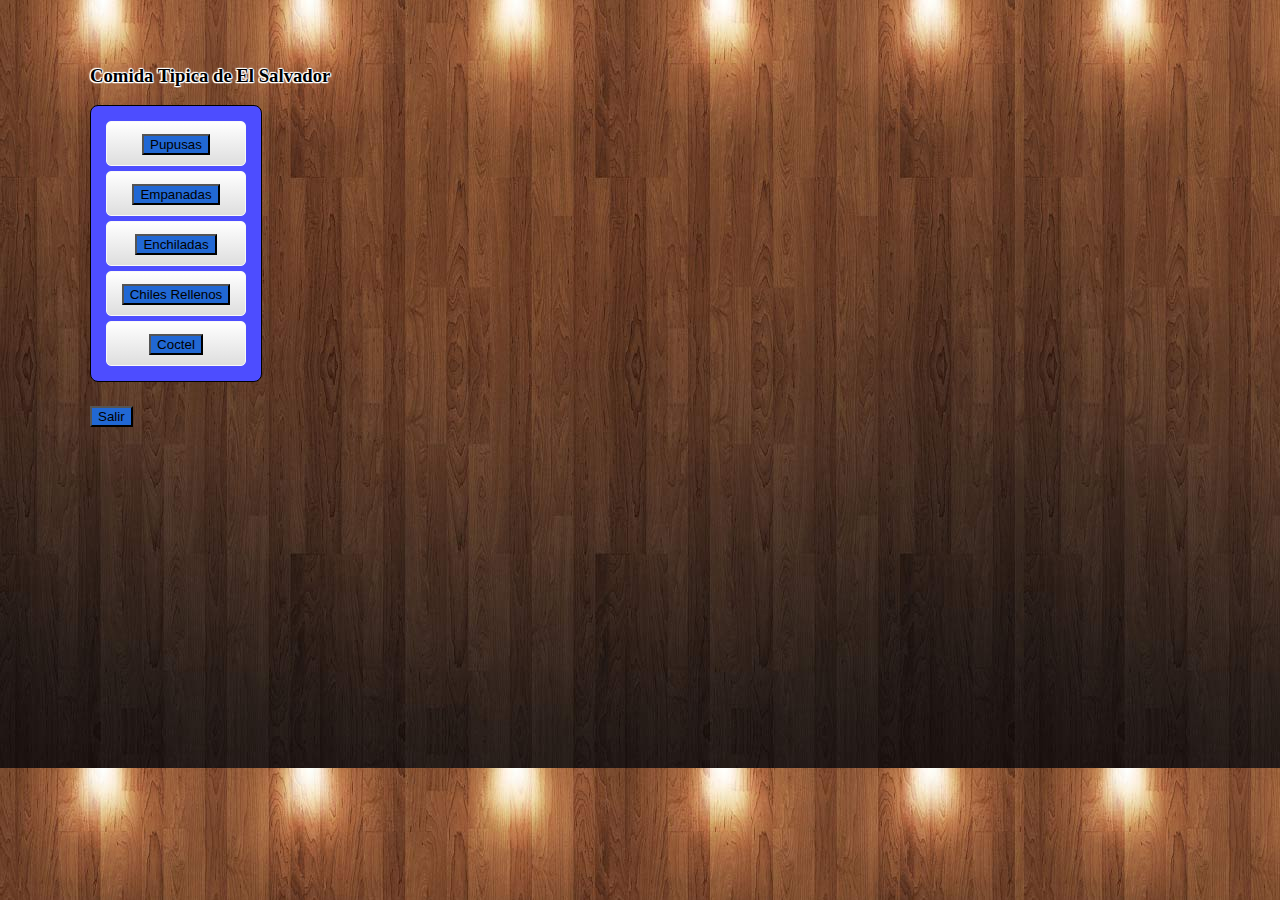
<file: menu.html>
<!DOCTYPE html>
<html lang="es">
<head>
<meta name="viewport" content="width=device-width, initial-scale=1.0" />
<!--[if lte IE 8]><meta http-equiv="X-UA-Compatible" content="chrome=1" /><![endif]-->
<title>Menú</title>
<link rel="stylesheet" type="text/css" href="style/stylemenu.css"/>
</head>
<body>
<body background="fon.jpg" style="background-attachment:fixed">
<br>
</div>
<br>
<h3>Comida Tipica de El Salvador<h3>
<div id="menu">
    <menu><input type="button" style="background-color:#2168d4"  onClick="window.open('pupusas.html',target='_self')" value="Pupusas" ></menu>
    

<menu><input type="button" style="background-color:#2168d4"  onClick="window.open('empanada.html',target='_self')" value="Empanadas" ></menu>
    
<menu><input type="button" style="background-color:#2168d4"  onClick="window.open('enchiladas.html',target='_self')" value="Enchiladas" ></menu>
    <menu><input type="button" style="background-color:#2168d4"  onClick="window.open('cafe1.html',target='_self')" value="Chiles Rellenos"> </menu>
 
<menu><input type="button" style="background-color:#2168d4"   onClick="window.open('coctel.html',target='_self')" value="Coctel"> </menu>
</div>
<br>

<input type="button" style="background-color:#2168d4"  onClick="window.open('index.html',target='_self')" value="Salir" 

</body>
</html>
</file>
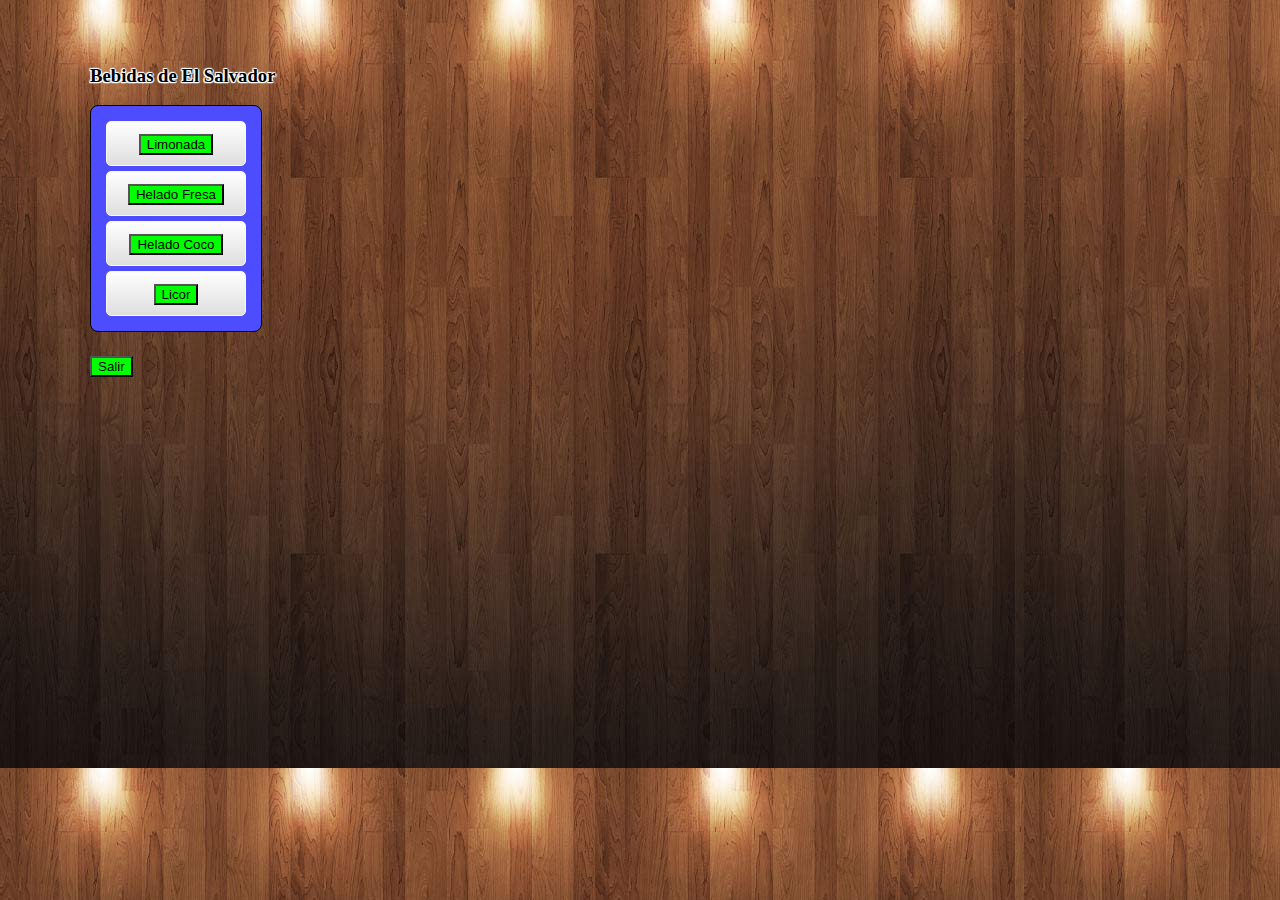
<file: menu2.html>
<!DOCTYPE html>
<html lang="es">
<head>
<meta name="viewport" content="width=device-width, initial-scale=1.0" />
<!--[if lte IE 8]><meta http-equiv="X-UA-Compatible" content="chrome=1" /><![endif]-->
<title>Menú</title>
<link rel="stylesheet" type="text/css" href="style/stylemenu.css"/>
</head>
<body>
<body background="fon.jpg" style="background-attachment:fixed">
<br>
</div>
<br>
<h3>Bebidas de El Salvador<h3>
<div id="menu">
    <menu><input type="button" style="background-color:#00FF00"onClick="window.open('limonada.html',target='_self')" value="Limonada"></menu>
    <menu><input type="button" style="background-color:#00FF00"onClick="window.open('helado1.html',target='_self')" value="Helado Fresa"></menu>
    <menu><input type="button" style="background-color:#00FF00"onClick="window.open('coco.html',target='_self')" value="Helado Coco"></menu>
    <menu><input type="button" style="background-color:#00FF00"onClick="window.open('chile.html',target='_self')" value="Licor"></menu>
</div>
<br>

<input type="button" style="background-color:#00FF00" onClick="window.open('index.html',target='_self')" value="Salir" >
			</div>
</body>
</html>
</file>
<file: style/stylemenu.css>
#menu{
 background:#4D4DFF;
 border:solid 1px #000000;
 border-radius:8px;
 width:150px;
 padding:10px;
 }
menu{
 color:#06F;
 margin: 5px;
 background:linear-gradient(#fff 0%,#dedede 100%);
 background:-moz-linear-gradient(#fff 0%,#dedede 100%);
 background:-ms-linear-gradient(#fff 0%,#dedede 100%);
 background:-o-linear-gradient(#fff 0%,#dedede 100%);
 background:-webkit-linear-gradient(#fff 0%,#dedede 100%);
 border:solid 1px #f9f9f9;
 border-radius:5px;
 padding:10px;
 }
menu:hover{
 background:linear-gradient(#DEDEDE 0%, #FFF 100%);
 background:-moz-linear-gradient(#DEDEDE 0%, #FFF 100%);
 background:-ms-linear-gradient(#DEDEDE 0%, #FFF 100%);
 background:-o-linear-gradient(#DEDEDE 0%, #FFF 100%);
 background:-webkit-linear-gradient(#DEDEDE 0%, #FFF 100%);
 border-radius:3px;
 border:solid 1px #333;
 color:red;
}



menu{
text-align:center;


}

body {
		margin: 10px 10px 10px 90px ;
	}


a:link   
{   
 text-decoration:none;   
}   

h3{
text-shadow: 0 1px 1px white, 1px 0 1px white, -1px 0 1px white, 0 -1px 1px white, 1px 1px 1px white, -1px 1px 1px
white, -1px 1px 1px white, -1px -1px 1px white;

Publicación con Licencia CC. Fuente: http://webmastercv.com/editorial/efectos-a-textos-usando-la-propiedad-text-shadow.html#ixzz2rcHhxh5R

text-shadow: 0 0 .2em white,
0 0 .5em white;

}
</file>
